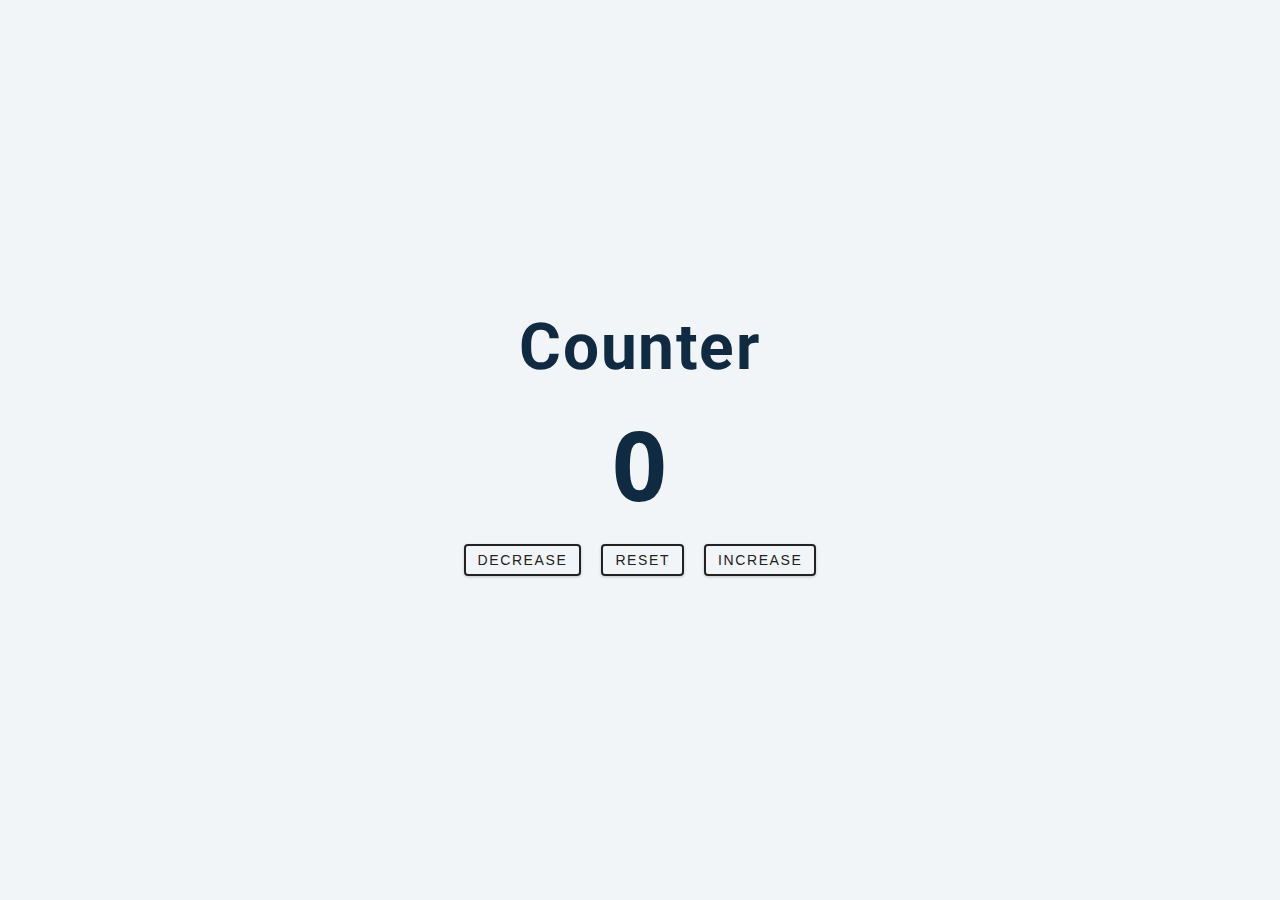
<file: proj/counter/moi/index.html>
<!DOCTYPE html>
<html lang="en">
    <head>
        <meta charset="UTF-8" />
        <title>Counter</title>
        <link rel="stylesheet" href="../src/styles.css" />
    </head>
    <body>
        <main>
            <div class="countainer">
                <h1>Counter</h1>
                <span id="value">0</span>
                <button class="btn" onclick="decrease()">decrease</button>
                <button class="btn" onclick="reset()">reset</button>
                <button class="btn" onclick="increase()">increase</button>
            </div>
        </main>
        <script src="app.js"></script>
    </body>
</html>
</file>
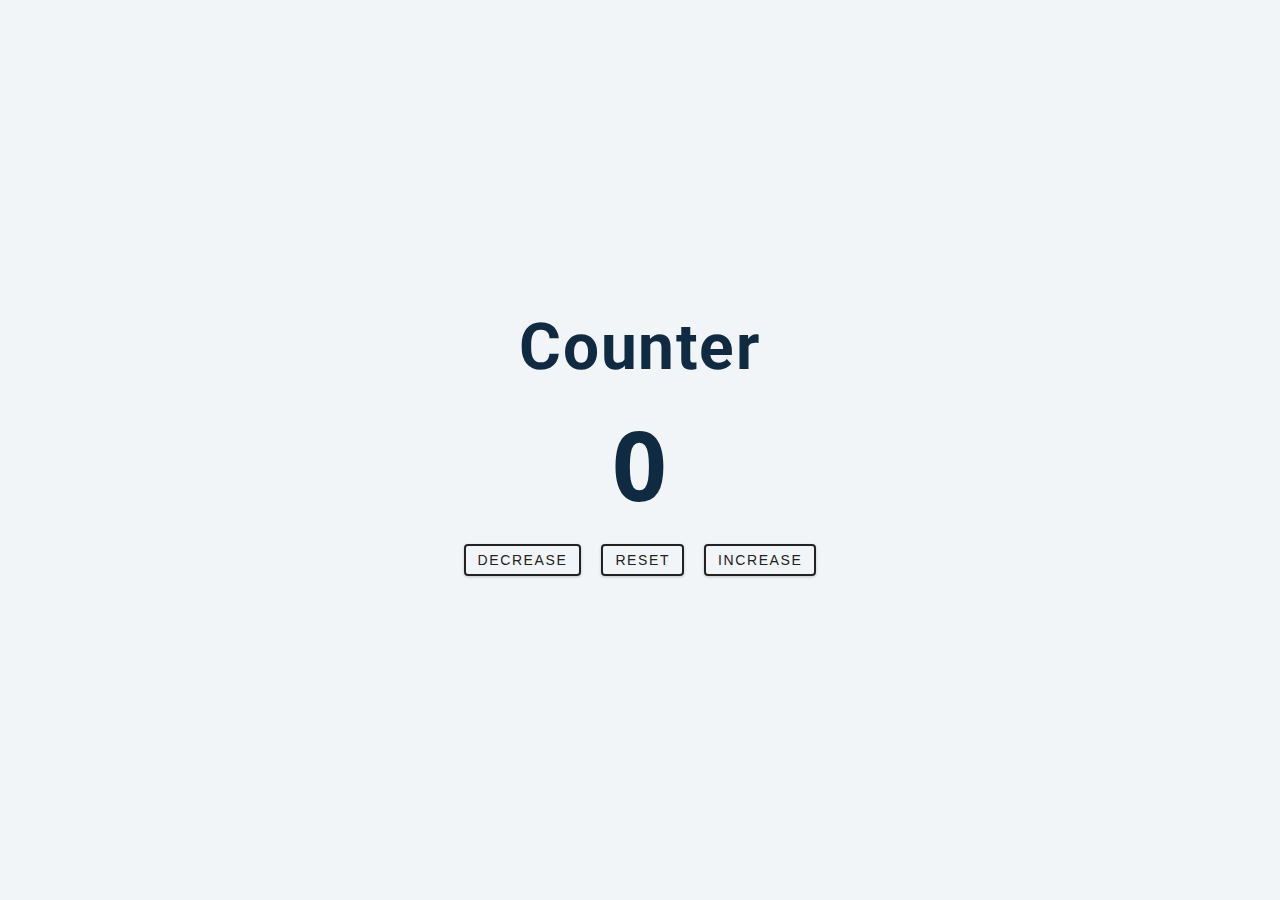
<file: proj/counter/src/index.html>
<!DOCTYPE html>
<html lang="en">
    <head>
        <meta charset="UTF-8" />
        <title>Counter</title>
        <link rel="stylesheet" href="styles.css" />
    </head>
    <body>
        <main>
            <div class="countainer">
                <h1>Counter</h1>
                <span id="value">0</span>
                <button class="btn decrease">decrease</button>
                <button class="btn reset">reset</button>
                <button class="btn increase">increase</button>
            </div>
        </main>
        <script src="app.js"></script>
    </body>
</html>
</file>
<file: proj/counter/src/styles.css>
/*
===============
Fonts
===============
*/
@import url("https://fonts.googleapis.com/css?family=Open+Sans|Roboto:400,700&display=swap");

/*
===============
Variables
===============
*/

:root {
    /* dark shades of primary color*/
    --clr-primary-1: hsl(205, 86%, 17%);
    --clr-primary-2: hsl(205, 77%, 27%);
    --clr-primary-3: hsl(205, 72%, 37%);
    --clr-primary-4: hsl(205, 63%, 48%);
    /* primary/main color */
    --clr-primary-5: hsl(205, 78%, 60%);
    /* lighter shades of primary color */
    --clr-primary-6: hsl(205, 89%, 70%);
    --clr-primary-7: hsl(205, 90%, 76%);
    --clr-primary-8: hsl(205, 86%, 81%);
    --clr-primary-9: hsl(205, 90%, 88%);
    --clr-primary-10: hsl(205, 100%, 96%);
    /* darkest grey - used for headings */
    --clr-grey-1: hsl(209, 61%, 16%);
    --clr-grey-2: hsl(211, 39%, 23%);
    --clr-grey-3: hsl(209, 34%, 30%);
    --clr-grey-4: hsl(209, 28%, 39%);
    /* grey used for paragraphs */
    --clr-grey-5: hsl(210, 22%, 49%);
    --clr-grey-6: hsl(209, 23%, 60%);
    --clr-grey-7: hsl(211, 27%, 70%);
    --clr-grey-8: hsl(210, 31%, 80%);
    --clr-grey-9: hsl(212, 33%, 89%);
    --clr-grey-10: hsl(210, 36%, 96%);
    --clr-white: #fff;
    --clr-red-dark: hsl(360, 67%, 44%);
    --clr-red-light: hsl(360, 71%, 66%);
    --clr-green-dark: hsl(125, 67%, 44%);
    --clr-green-light: hsl(125, 71%, 66%);
    --clr-black: #222;
    --ff-primary: "Roboto", sans-serif;
    --ff-secondary: "Open Sans", sans-serif;
    --transition: all 0.3s linear;
    --spacing: 0.1rem;
    --radius: 0.25rem;
    --light-shadow: 0 5px 15px rgba(0, 0, 0, 0.1);
    --dark-shadow: 0 5px 15px rgba(0, 0, 0, 0.2);
    --max-width: 1170px;
    --fixed-width: 620px;
}
/*
===============
Global Styles
===============
*/

*,
::after,
::before {
    margin: 0;
    padding: 0;
    box-sizing: border-box;
}
body {
    font-family: var(--ff-secondary);
    background: var(--clr-grey-10);
    color: var(--clr-grey-1);
    line-height: 1.5;
    font-size: 0.875rem;
}
ul {
    list-style-type: none;
}
a {
    text-decoration: none;
}
h1,
h2,
h3,
h4 {
    letter-spacing: var(--spacing);
    text-transform: capitalize;
    line-height: 1.25;
    margin-bottom: 0.75rem;
    font-family: var(--ff-primary);
}
h1 {
    font-size: 3rem;
}
h2 {
    font-size: 2rem;
}
h3 {
    font-size: 1.25rem;
}
h4 {
    font-size: 0.875rem;
}
p {
    margin-bottom: 1.25rem;
    color: var(--clr-grey-5);
}
@media screen and (min-width: 800px) {
    h1 {
        font-size: 4rem;
    }
    h2 {
        font-size: 2.5rem;
    }
    h3 {
        font-size: 1.75rem;
    }
    h4 {
        font-size: 1rem;
    }
    body {
        font-size: 1rem;
    }
    h1,
    h2,
    h3,
    h4 {
        line-height: 1;
    }
}
/*  global classes */

/* section */
.section {
    padding: 5rem 0;
}

.section-center {
    width: 90vw;
    margin: 0 auto;
    max-width: 1170px;
}
@media screen and (min-width: 992px) {
    .section-center {
        width: 95vw;
    }
}
main {
    min-height: 100vh;
    display: grid;
    place-items: center;
}

/*
===============
Counter
===============
*/

main {
    min-height: 100vh;
    display: grid;
    place-items: center;
    text-align: center;
}
#value {
    display: block;
    font-size: 6rem;
    font-weight: bold;
}
.btn {
    text-transform: uppercase;
    background: transparent;
    color: var(--clr-black);
    padding: 0.375rem 0.75rem;
    letter-spacing: var(--spacing);
    display: inline-block;
    transition: var(--transition);
    font-size: 0.875rem;
    border: 2px solid var(--clr-black);
    cursor: pointer;
    box-shadow: 0 1px 3px rgba(0, 0, 0, 0.2);
    border-radius: var(--radius);
    margin: 0.5rem;
}
.btn:hover {
    color: var(--clr-white);
    background: var(--clr-black);
}
</file>
